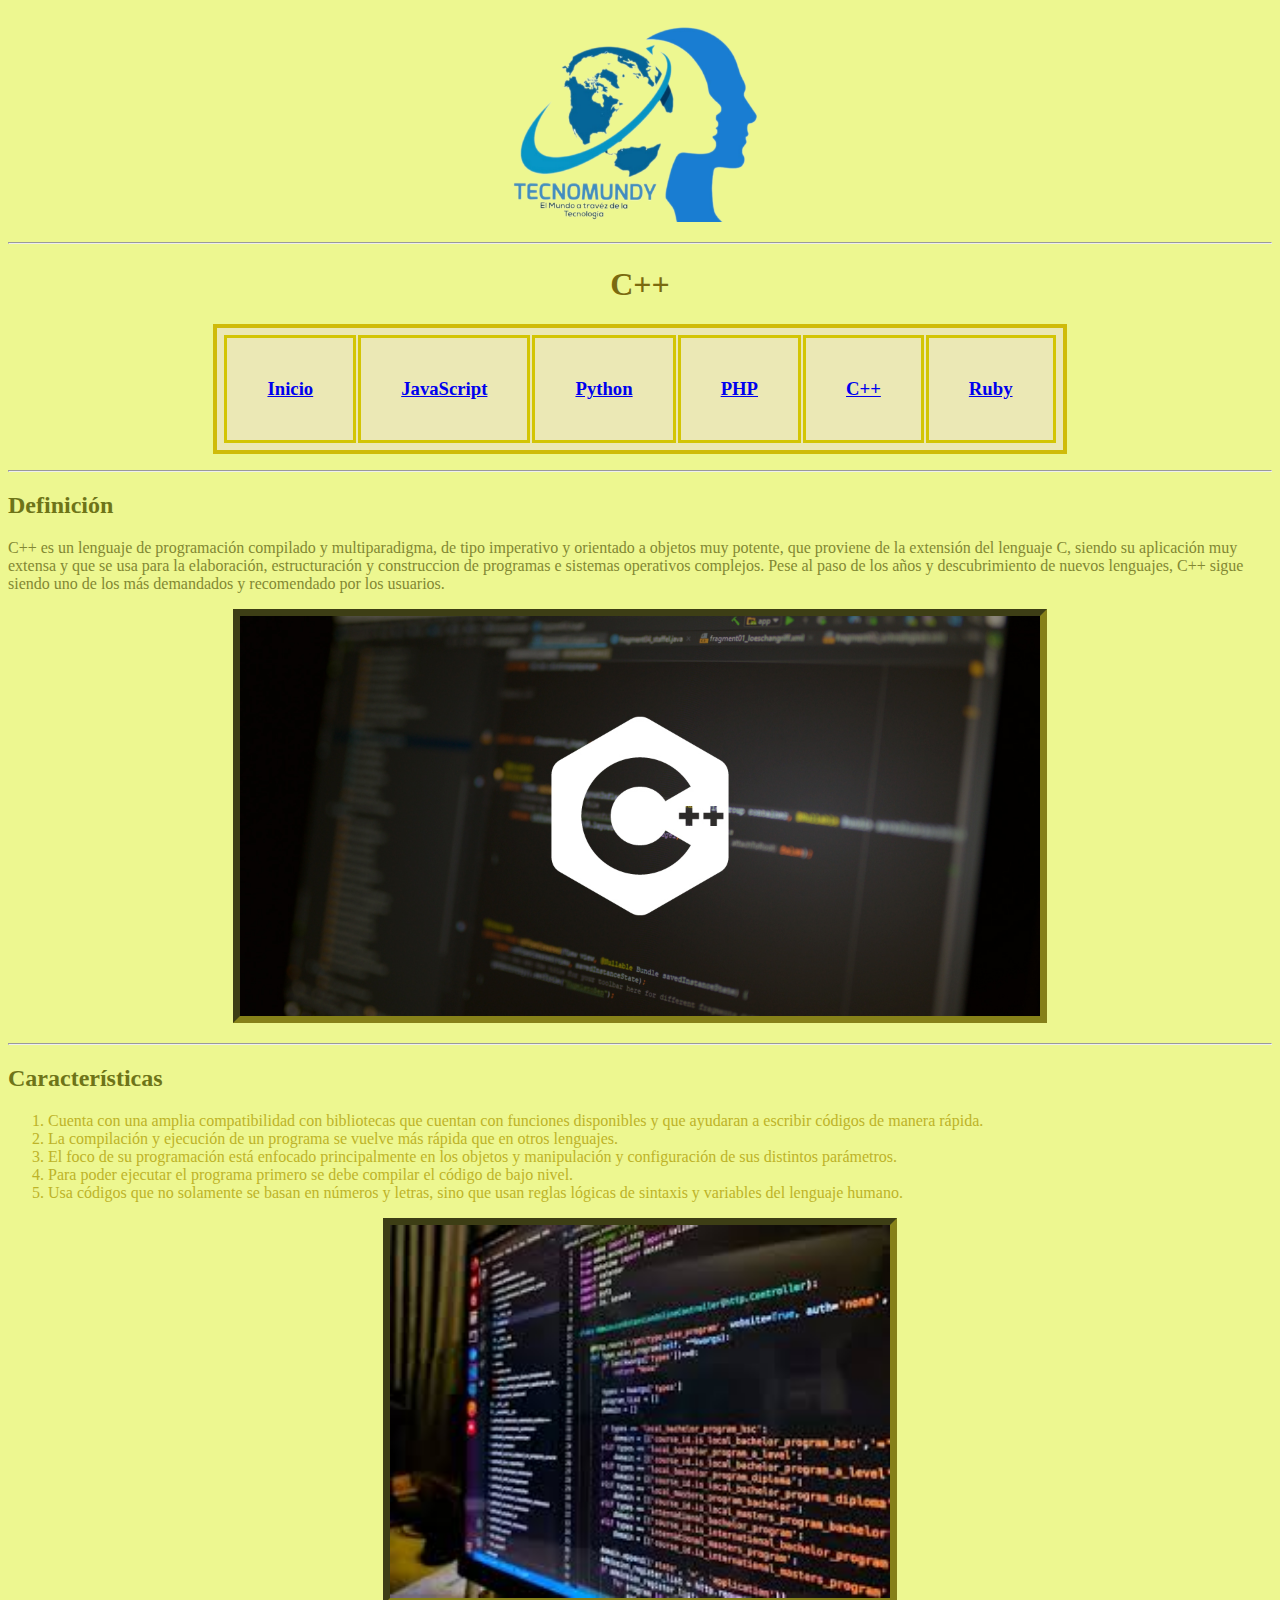
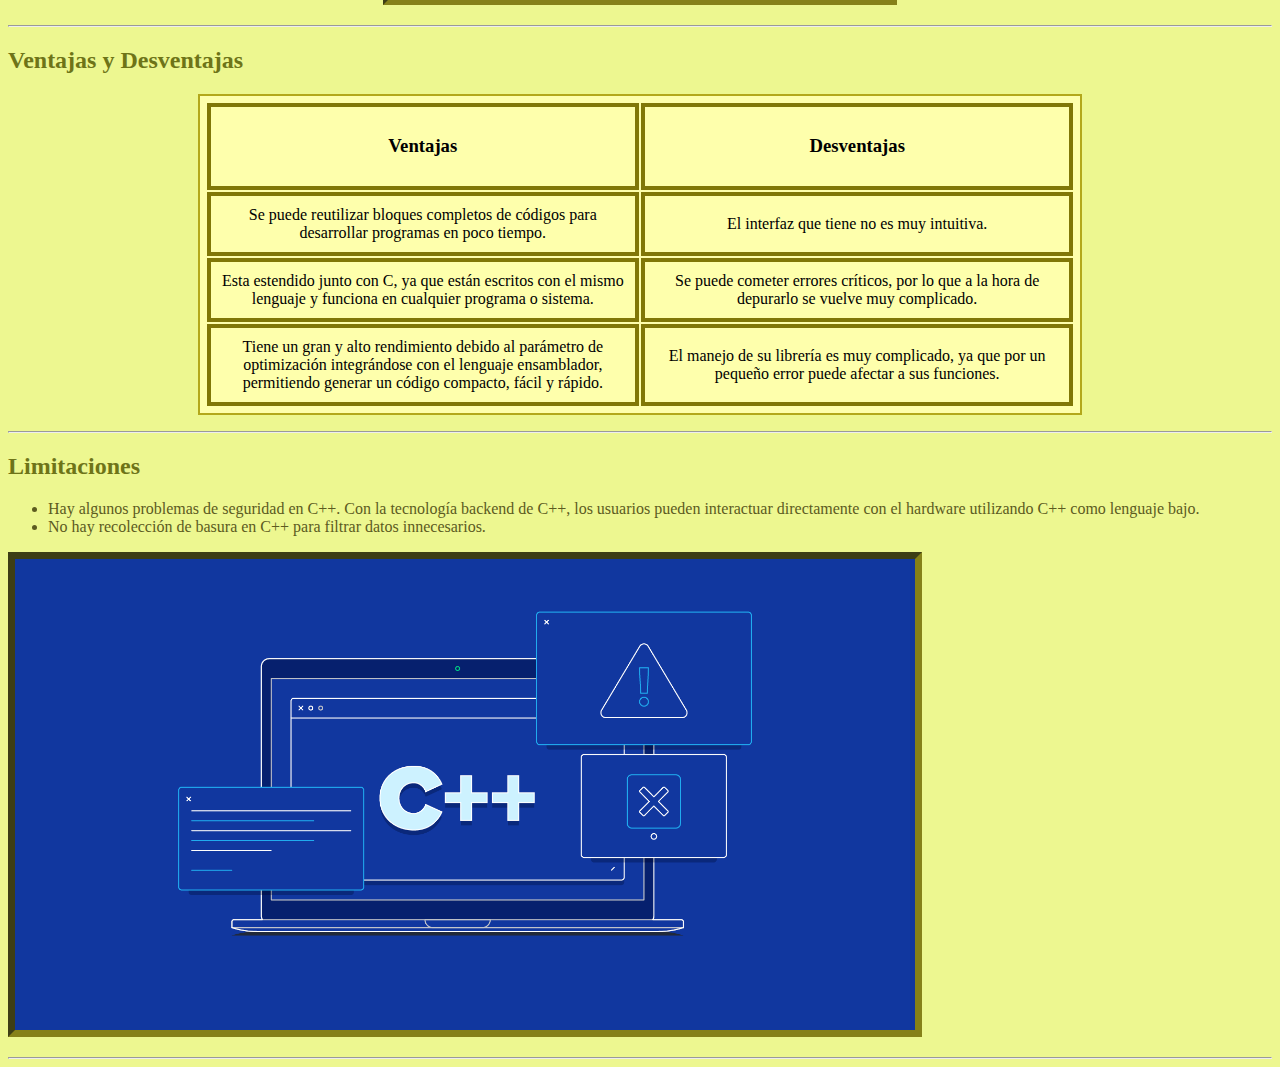
<file: C++.html>
<!DOCTYPE html>
<html lang="en">
<head>
    <meta charset="UTF-8">
    <meta http-equiv="X-UA-Compatible" content="IE=edge">
    <meta name="viewport" content="width=device-width, initial-scale=1.0">
    <title>C++ | TecnoMundy.com</title>
    <link rel="stylesheet" href="Estilos5.css">
</head>
<body>

      <p style="text-align:center"><img src="Logopng.png" alt="Logo de la empresa" width="300"></p>

<p><hr>    
    
      <h1 style="text-align:center">C++</h1>  

  <table class="Inicio" style="margin-left:auto;margin-right:auto;">
    
    <tr style="text-align:center">
    
    <td><h3 style="text-align:center"><a href="index.html">Inicio</a></h3></td>
    <td><h3 style="text-align:center"><a href="JavaScript.html">JavaScript</a></h3></td>
    <td><h3 style="text-align:center"><a href="Python.html">Python</a></h3></td>
    <td><h3 style="text-align:center"><a href="PHP.html">PHP</a></h3></td>
    <td><h3 style="text-align:center"><a href="C++.html">C++</a></h3></td>
    <td><h3 style="text-align:center"><a href="Ruby.html">Ruby</a></h3></td>

    </tr> 
    
  </table> 

<p><hr>

    <section>
    
      <h2>Definición</h2>
    
      <p>C++ es un lenguaje de programación compilado y multiparadigma, de tipo imperativo y orientado a objetos muy potente, que proviene de la extensión del lenguaje C, siendo su aplicación muy extensa y que se usa para la elaboración, estructuración y construccion de programas e sistemas operativos complejos. Pese al paso de los años y descubrimiento de nuevos lenguajes, C++ sigue siendo uno de los más demandados y recomendado por los usuarios.</p>
      
      <p style="text-align:center"><img class="ccc" src="-blog-que-es-cpp-.jpg" alt="Las Tecnologías BackEnd" width="800"></p>
      
    </section>

<p><hr>
    
    <section>
    
      <h2>Características</h2>
    
    <ol>
    
      <li>Cuenta con una amplia compatibilidad con bibliotecas que cuentan con funciones disponibles y que ayudaran a escribir códigos de manera rápida.</li>
    
      <li>La compilación y ejecución de un programa se vuelve más rápida que en otros lenguajes.</li>
    
      <li>El foco de su programación está enfocado principalmente en los objetos y manipulación y configuración de sus distintos parámetros.</li>

      <li>Para poder ejecutar el programa primero se debe compilar el código de bajo nivel.</li>

      <li>Usa códigos que no solamente se basan en números y letras, sino que usan reglas lógicas de sintaxis y variables del lenguaje humano.</li>
    
    </ol>

    <p style="text-align:center"><img class="CcC" src="imagesc.jpg" alt="Tecnología C++" width="500"></p>
    
    </section>

<p><hr>

        <section>
        
          <h2>Ventajas y Desventajas</h2>
        
          <table class="Ventajas" style="margin-left:auto;margin-right:auto;">
            
            <tr style="text-align:center">
            
            <td style="text-align:center"><h3>Ventajas</h3></td> 
            <td style="text-align:center"><h3>Desventajas</h3></td> 
            </tr> 
            
            <tr>
            <td style="text-align:center">Se puede reutilizar bloques completos de códigos para desarrollar programas en poco tiempo.</td> 
            <td style="text-align:center">El interfaz que tiene no es muy intuitiva.</td> 
            </tr>
            
            <tr>
            <td style="text-align:center">Esta estendido junto con C, ya que están escritos con el mismo lenguaje y funciona en cualquier programa o sistema.</td> 
            <td style="text-align:center">Se puede cometer errores críticos, por lo que a la hora de depurarlo se vuelve muy complicado.</td> 
            </tr>

            <tr>
            <td style="text-align:center">Tiene un gran y alto rendimiento debido al parámetro de optimización integrándose con el lenguaje ensamblador, permitiendo generar un código compacto, fácil y rápido.</td> 
            <td style="text-align:center">El manejo de su librería es muy complicado, ya que por un pequeño error puede afectar a sus funciones.</td> 
            </tr>
        
          </table> 
        
<p><hr>

            <section>
            
                <h2>Limitaciones</h2>
              
                <ul>
                  <li>Hay algunos problemas de seguridad en C++. Con la tecnología backend de C++, los usuarios pueden interactuar directamente con el hardware utilizando C++ como lenguaje bajo.</li>
                  <li>No hay recolección de basura en C++ para filtrar datos innecesarios.</li>
                </ul>
                
                <span><img class="Cco" src="retina_1708x683_cover-0816-C__Mistakes-Waldek_Newsletter-8ca5fb6eacb673aaad1fe4bfaf4ce205-2f26062f759e8698edd8c5d77b82b992.png" alt="Limitaciones de C++"  width="900"></span>

            </section>
            
<p><hr>
            
        </section>

</body>
</html>
</file>
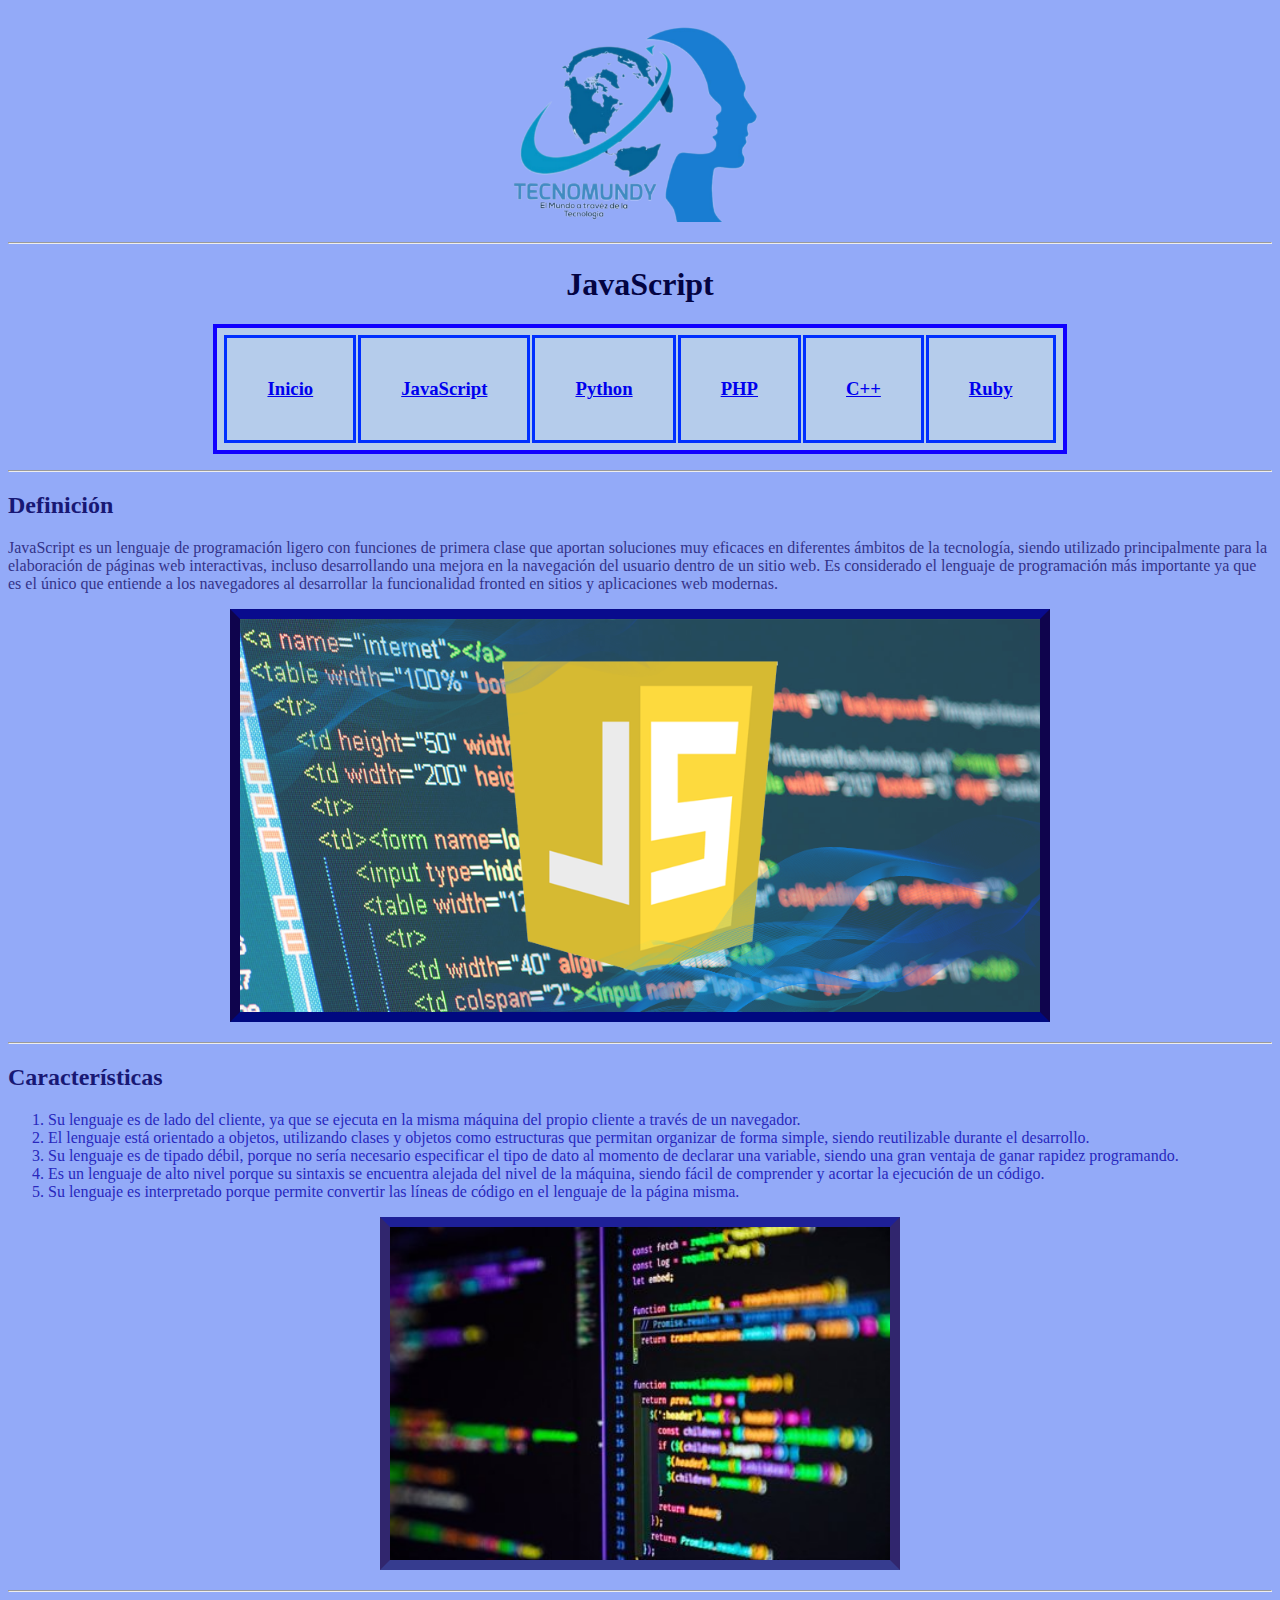
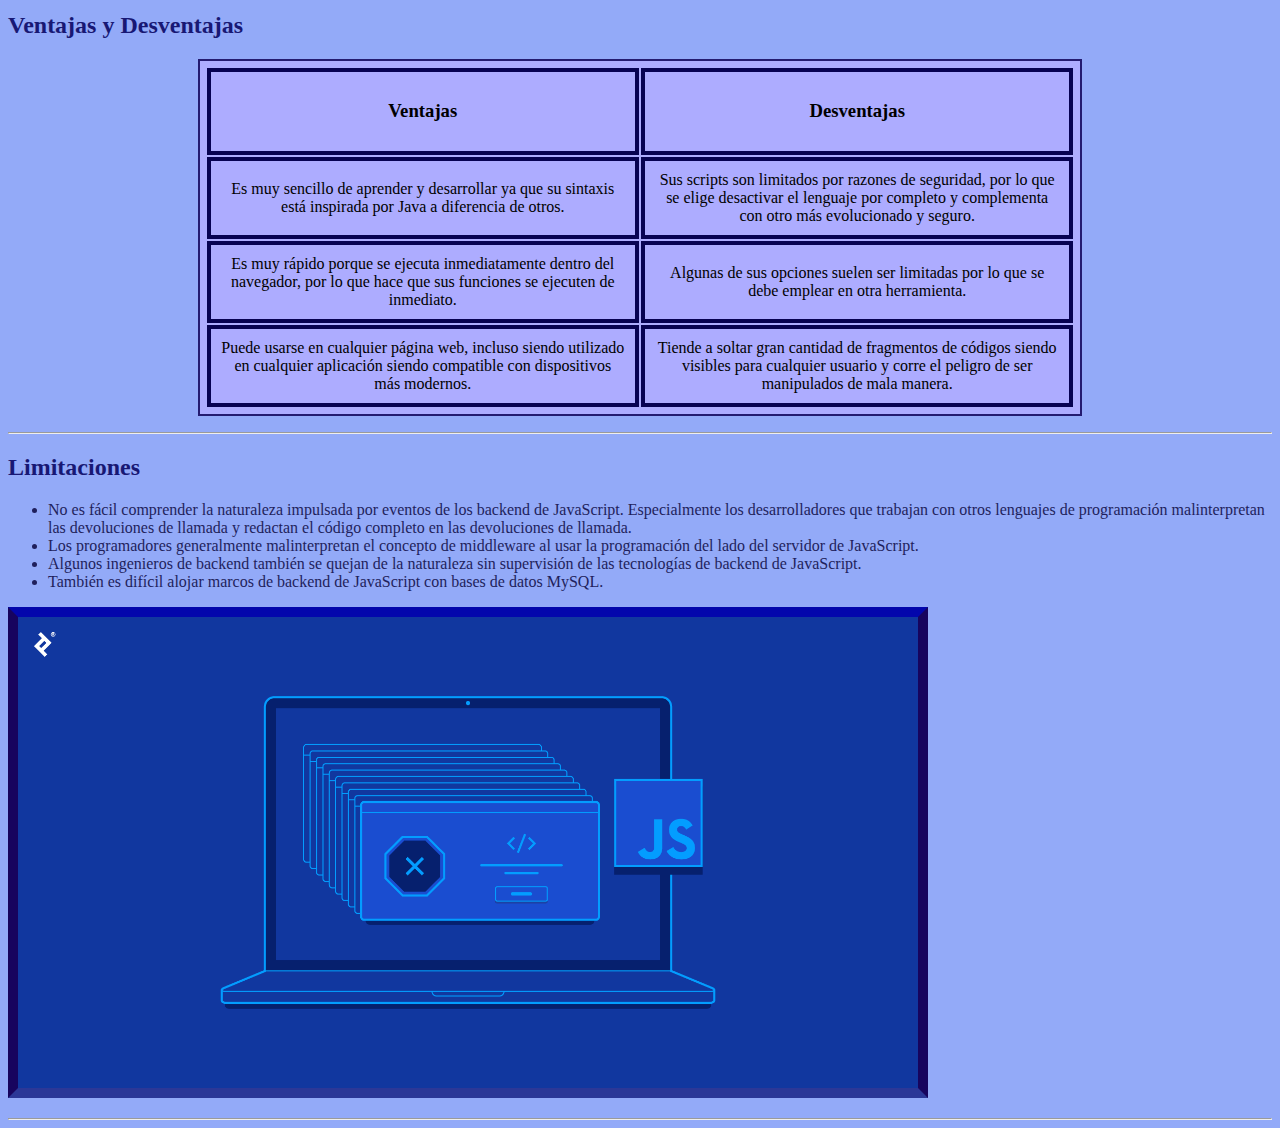
<file: JavaScript.html>
<!DOCTYPE html>
<html lang="en">
<head>
    <meta charset="UTF-8">
    <meta http-equiv="X-UA-Compatible" content="IE=edge">
    <meta name="viewport" content="width=device-width, initial-scale=1.0">
    <title>JavaScript | TecnoMundy.com</title>
    <link rel="stylesheet" href="Estilos2.css">
</head>
<body>
    
      <p style="text-align:center"><img src="Logopng.png" alt="Logo de la empresa"  width="300"></p>

<p><hr>    
    
      <h1 style="text-align:center">JavaScript</h1>  

  <table class="Inicio" style="margin-left:auto;margin-right:auto;">
    
    <tr style="text-align:center">
    
    <td><h3 style="text-align:center"><a href="index.html">Inicio</a></h3></td>
    <td><h3 style="text-align:center"><a href="JavaScript.html">JavaScript</a></h3></td>
    <td><h3 style="text-align:center"><a href="Python.html">Python</a></h3></td>
    <td><h3 style="text-align:center"><a href="PHP.html">PHP</a></h3></td>
    <td><h3 style="text-align:center"><a href="C++.html">C++</a></h3></td>
    <td><h3 style="text-align:center"><a href="Ruby.html">Ruby</a></h3></td>
    
    </tr> 
    
  </table> 

<p><hr>

    <section>
    
      <h2>Definición</h2>
    
      <p>JavaScript es un lenguaje de programación ligero con funciones de primera clase que aportan soluciones muy eficaces en diferentes ámbitos de la tecnología, siendo utilizado principalmente para la elaboración de páginas web interactivas, incluso desarrollando una mejora en la navegación del usuario dentro de un sitio web. Es considerado el lenguaje de programación más importante ya que es el único que entiende a los navegadores al desarrollar la funcionalidad fronted en sitios y aplicaciones web modernas.</p>
      
      <p style="text-align:center"><img class="Java" src="JavaScriptimage.png" alt="Las Tecnologías BackEnd" width="800"></p>
        
    </section>

<p><hr>
    
    <section>
    
      <h2>Características</h2>
    
    <ol>
    
      <li>Su lenguaje es de lado del cliente, ya que se ejecuta en la misma máquina del propio cliente a través de un navegador.</li>
    
      <li>El lenguaje está orientado a objetos, utilizando clases y objetos como estructuras que permitan organizar de forma simple, siendo reutilizable durante el desarrollo.</li>
    
      <li>Su lenguaje es de tipado débil, porque no sería necesario especificar el tipo de dato al momento de declarar una variable, siendo una gran ventaja de ganar rapidez programando.</li>
    
      <li>Es un lenguaje de alto nivel porque su sintaxis se encuentra alejada del nivel de la máquina, siendo fácil de comprender y acortar la ejecución de un código.</li>
    
      <li>Su lenguaje es interpretado porque permite convertir las líneas de código en el lenguaje de la página misma.</li>      
      
    </ol>
    
    <p style="text-align:center"><img class="FotoJava" src="fotojavascript_20210430172721_420.jpg" alt="Tecnología JavaScript" width="500"></p>

    </section>

<p><hr>

        <section>
        
          <h2>Ventajas y Desventajas</h2>
        
          <table class="Ventajas" style="margin-left:auto;margin-right:auto;">
            
            <tr style="text-align:center">
            
            <td style="text-align:center"><h3>Ventajas</h3></td> 
            <td style="text-align:center"><h3>Desventajas</h3></td> 
            </tr> 
            
            <tr>
            <td style="text-align:center">Es muy sencillo de aprender y desarrollar ya que su sintaxis está inspirada por Java a diferencia de otros.</td> 
            <td style="text-align:center">Sus scripts son limitados por razones de seguridad, por lo que se elige desactivar el lenguaje por completo y complementa con otro más evolucionado y seguro.</td> 
            </tr>
            
            <tr>
            <td style="text-align:center">Es muy rápido porque se ejecuta inmediatamente dentro del navegador, por lo que hace que sus funciones se ejecuten de inmediato.</td> 
            <td style="text-align:center">Algunas de sus opciones suelen ser limitadas por lo que se debe emplear en otra herramienta.</td> 
            </tr>

            <tr>
            <td style="text-align:center">Puede usarse en cualquier página web, incluso siendo utilizado en cualquier aplicación siendo compatible con dispositivos más modernos.</td> 
            <td style="text-align:center">Tiende a soltar gran cantidad de fragmentos de códigos siendo visibles para cualquier usuario y corre el peligro de ser manipulados de mala manera.</td> 
            </tr>
        
          </table> 
        
<p><hr>

            <section>
            
                <h2>Limitaciones</h2>
              
                <ul>
                  <li>No es fácil comprender la naturaleza impulsada por eventos de los backend de JavaScript. Especialmente los desarrolladores que trabajan con otros lenguajes de programación malinterpretan las devoluciones de llamada y redactan el código completo en las devoluciones de llamada.</li>
                  <li>Los programadores generalmente malinterpretan el concepto de middleware al usar la programación del lado del servidor de JavaScript.</li>
                  <li>Algunos ingenieros de backend también se quejan de la naturaleza sin supervisión de las tecnologías de backend de JavaScript.</li>
                  <li>También es difícil alojar marcos de backend de JavaScript con bases de datos MySQL.</li>
                </ul>
                
                <span><img class="LimiteJava" src="retina_1708x683_javascript_issues-a3d6df8b947d51f5e3613faff9378083.png" alt="Limitaciones de JavaScript"  width="900"></span>

            </section>
            
<p><hr>
            
        </section>

</body>
</html>
</file>
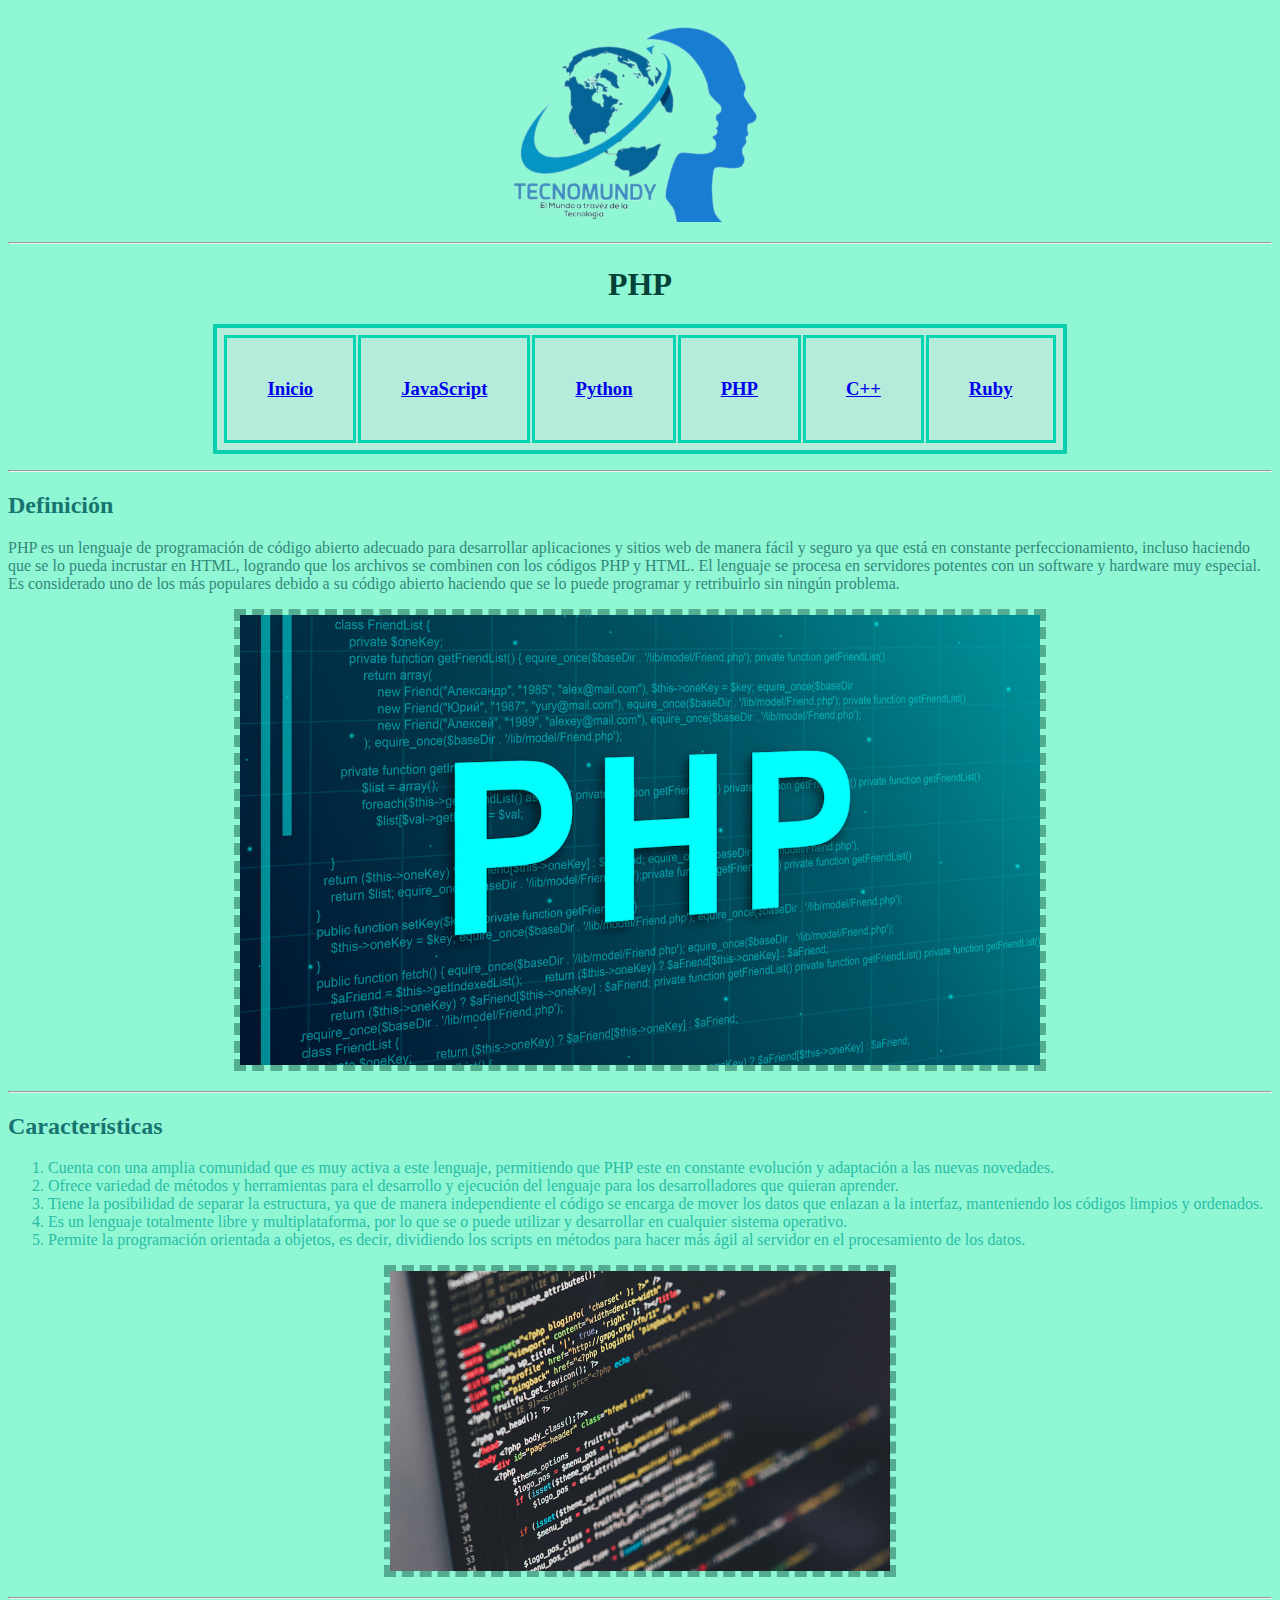
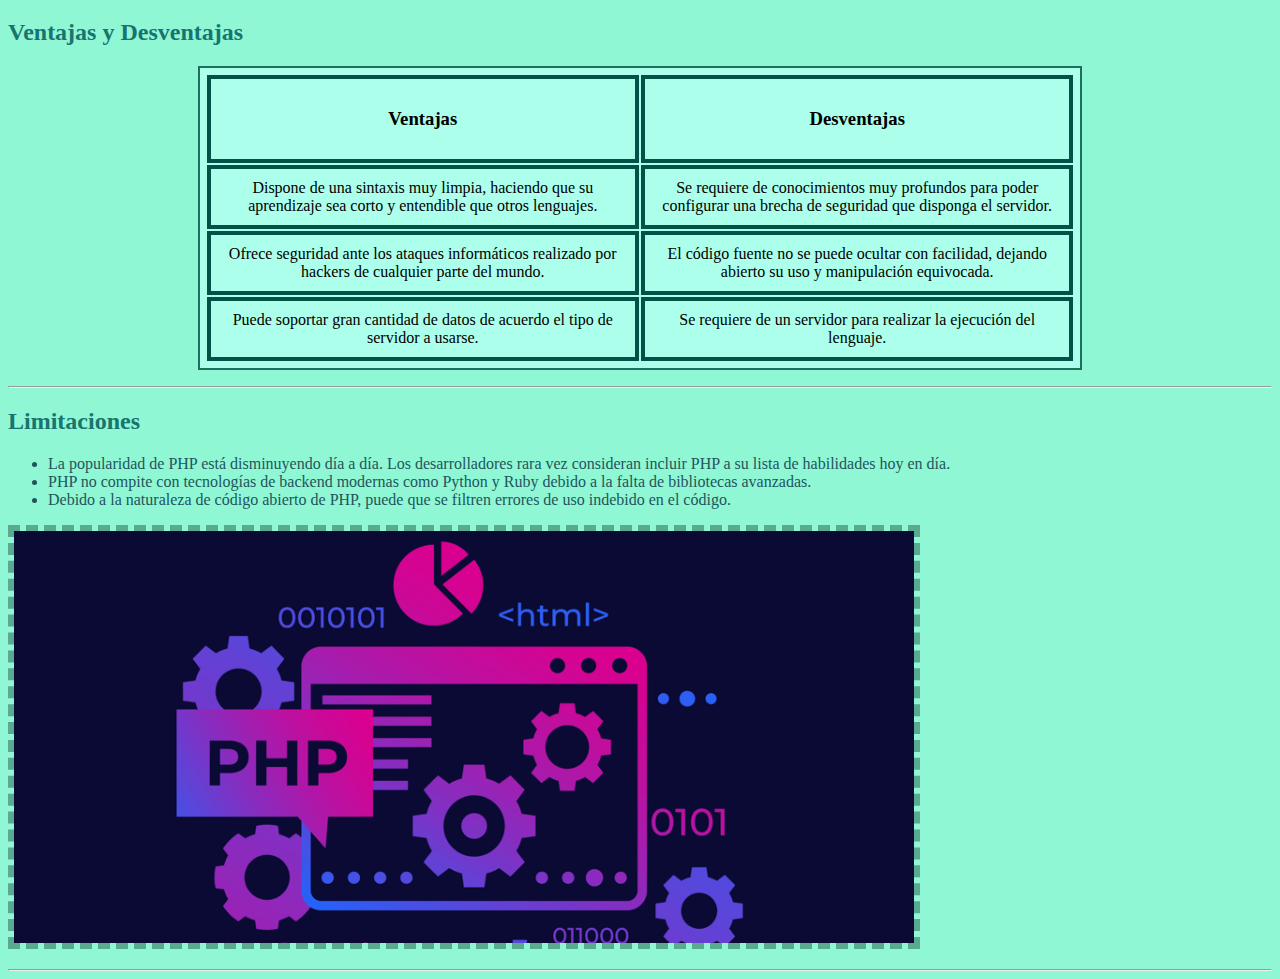
<file: PHP.html>
<!DOCTYPE html>
<html lang="en">
<head>
    <meta charset="UTF-8">
    <meta http-equiv="X-UA-Compatible" content="IE=edge">
    <meta name="viewport" content="width=device-width, initial-scale=1.0">
    <title>PHP | TecnoMundy.com</title>
    <link rel="stylesheet" href="Estilos4.css">
</head>
<body>

      <p style="text-align:center"><img src="Logopng.png" alt="Logo de la empresa" width="300"></p>

<p><hr>
    
      <h1 style="text-align:center">PHP</h1>  

  <table class="Inicio" style="margin-left:auto;margin-right:auto;">
    
    <tr style="text-align:center">
    
    <td><h3 style="text-align:center"><a href="index.html">Inicio</a></h3></td>
    <td><h3 style="text-align:center"><a href="JavaScript.html">JavaScript</a></h3></td>
    <td><h3 style="text-align:center"><a href="Python.html">Python</a></h3></td>
    <td><h3 style="text-align:center"><a href="PHP.html">PHP</a></h3></td>
    <td><h3 style="text-align:center"><a href="C++.html">C++</a></h3></td>
    <td><h3 style="text-align:center"><a href="Ruby.html">Ruby</a></h3></td>

    </tr> 
    
  </table> 

<p><hr>

    <section>
    
      <h2>Definición</h2>
    
      <p>PHP es un lenguaje de programación de código abierto adecuado para desarrollar aplicaciones y sitios web de manera fácil y seguro ya que está en constante perfeccionamiento, incluso haciendo que se lo pueda incrustar en HTML, logrando que los archivos se combinen con los códigos PHP y HTML. El lenguaje se procesa en servidores potentes con un software y hardware muy especial. Es considerado uno de los más populares debido a su código abierto haciendo que se lo puede programar y retribuirlo sin ningún problema.</p>
      
      <p style="text-align:center"><img class="Php" src="PHP-Quality-Devs-1-1288x724.jpg" alt="Las Tecnologías BackEnd" width="800"></p>
      
    </section>

<p><hr>
    
    <section>
    
      <h2>Características</h2>
    
    <ol>
    
      <li>Cuenta con una amplia comunidad que es muy activa a este lenguaje, permitiendo que PHP este en constante evolución y adaptación a las nuevas novedades.</li>
    
      <li>Ofrece variedad de métodos y herramientas para el desarrollo y ejecución del lenguaje para los desarrolladores que quieran aprender.</li>

      <li>Tiene la posibilidad de separar la estructura, ya que de manera independiente el código se encarga de mover los datos que enlazan a la interfaz, manteniendo los códigos limpios y ordenados.</li>

      <li>Es un lenguaje totalmente libre y multiplataforma, por lo que se o puede utilizar y desarrollar en cualquier sistema operativo.</li>

      <li>Permite la programación orientada a objetos, es decir, dividiendo los scripts en métodos para hacer más ágil al servidor en el procesamiento de los datos.</li>
    
    </ol>

    <p style="text-align:center"><img class="TecngPhp" src="sta-je-php.png" alt="Tecnología PHP" width="500"></p>
    
    </section>

<p><hr>

        <section>
        
          <h2>Ventajas y Desventajas</h2>
        
          <table class="Ventajas" style="margin-left:auto;margin-right:auto;">
            
            <tr style="text-align:center">
            
            <td style="text-align:center"><h3>Ventajas</h3></td> 
            <td style="text-align:center"><h3>Desventajas</h3></td> 
            </tr> 
            
            <tr>
            <td style="text-align:center">Dispone de una sintaxis muy limpia, haciendo que su aprendizaje sea corto y entendible que otros lenguajes.</td> 
            <td style="text-align:center">Se requiere de conocimientos muy profundos para poder configurar una brecha de seguridad que disponga el servidor.</td> 
            </tr>
            
            <tr>
            <td style="text-align:center">Ofrece seguridad ante los ataques informáticos realizado por hackers de cualquier parte del mundo.</td> 
            <td style="text-align:center">El código fuente no se puede ocultar con facilidad, dejando abierto su uso y manipulación equivocada.</td> 
            </tr>

            <tr>
            <td style="text-align:center">Puede soportar gran cantidad de datos de acuerdo el tipo de servidor a usarse.</td> 
            <td style="text-align:center">Se requiere de un servidor para realizar la ejecución del lenguaje.</td> 
            </tr>
        
          </table> 
        
<p><hr>

            <section>
            
                <h2>Limitaciones</h2>
              
                <ul>
                  <li>La popularidad de PHP está disminuyendo día a día. Los desarrolladores rara vez consideran incluir PHP a su lista de habilidades hoy en día.</li>
                  <li>PHP no compite con tecnologías de backend modernas como Python y Ruby debido a la falta de bibliotecas avanzadas.</li>
                  <li>Debido a la naturaleza de código abierto de PHP, puede que se filtren errores de uso indebido en el código.</li>
                </ul>
                
                <span><img class="feaphp" src="featured-php-7.png" alt="Limitaciones de PHP"  width="900"></span>

            </section>
            
<p><hr>
            
        </section>

</body>
</html>
</file>
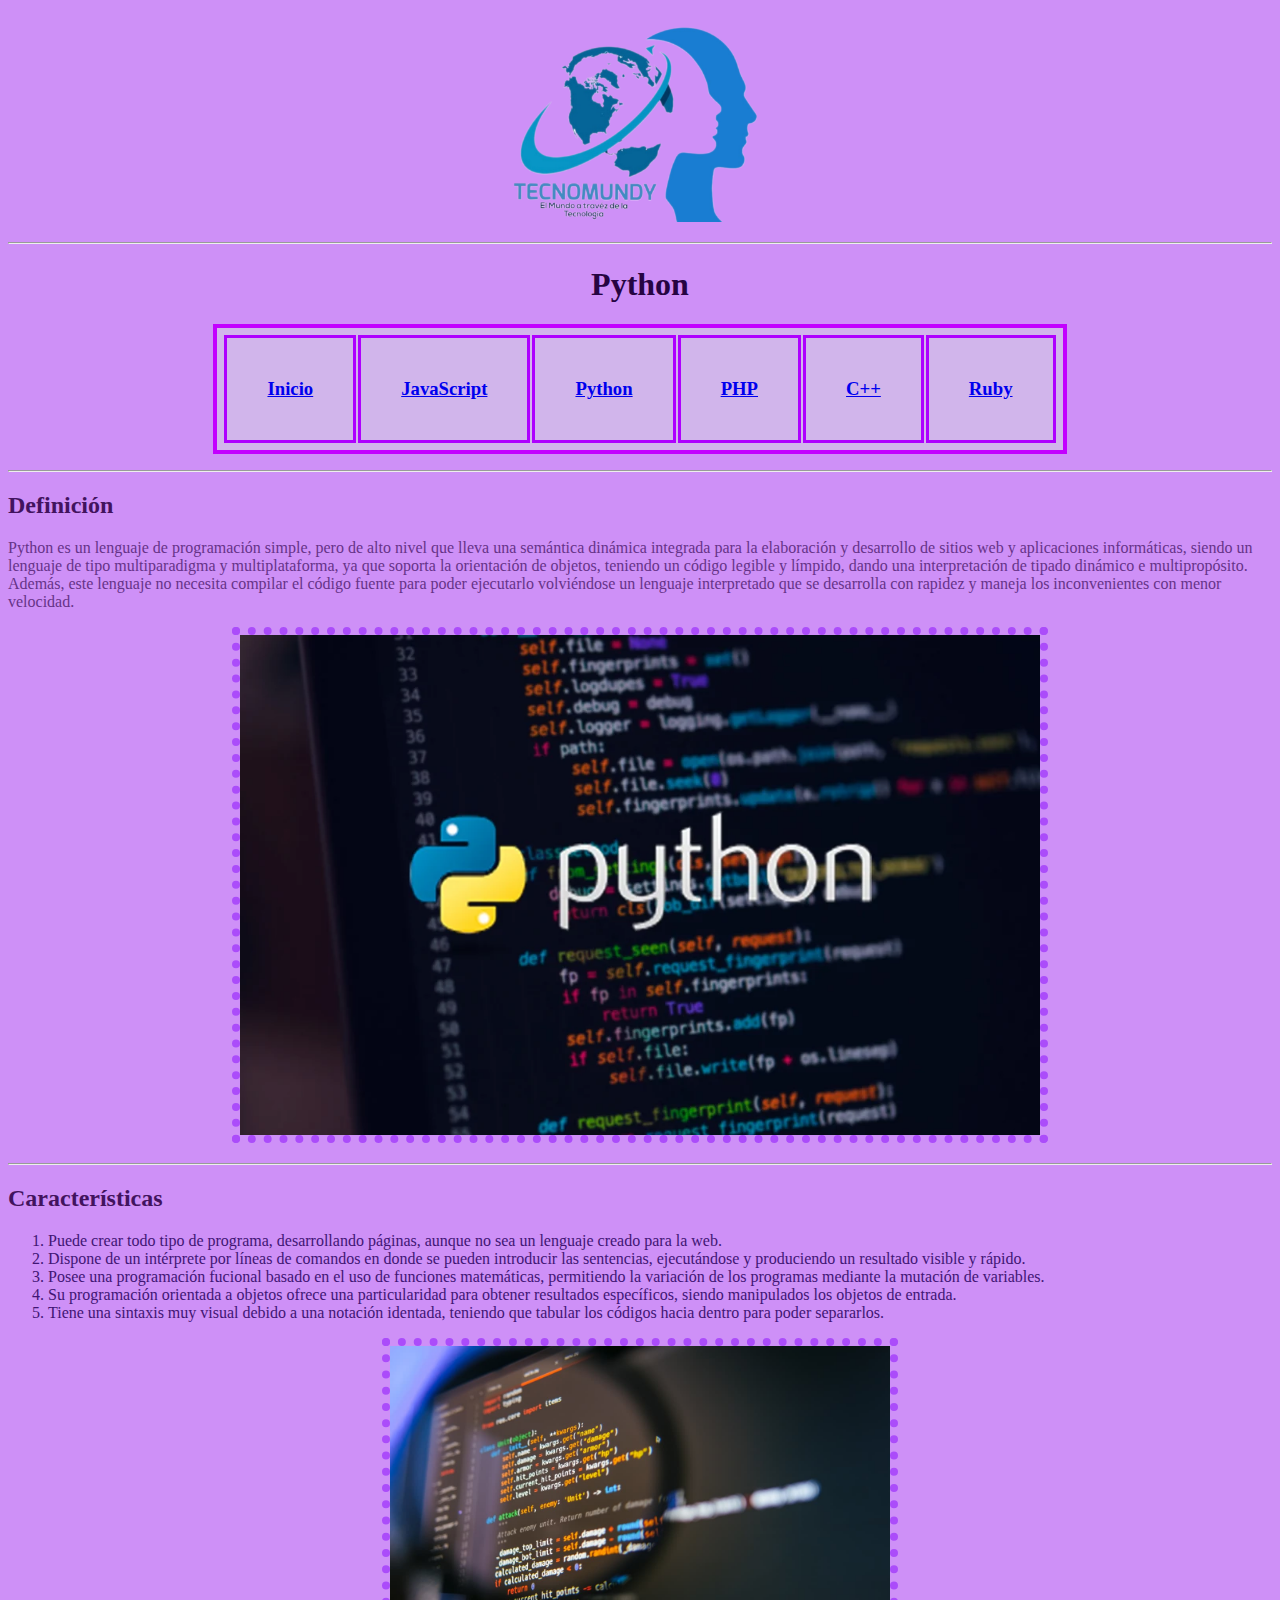
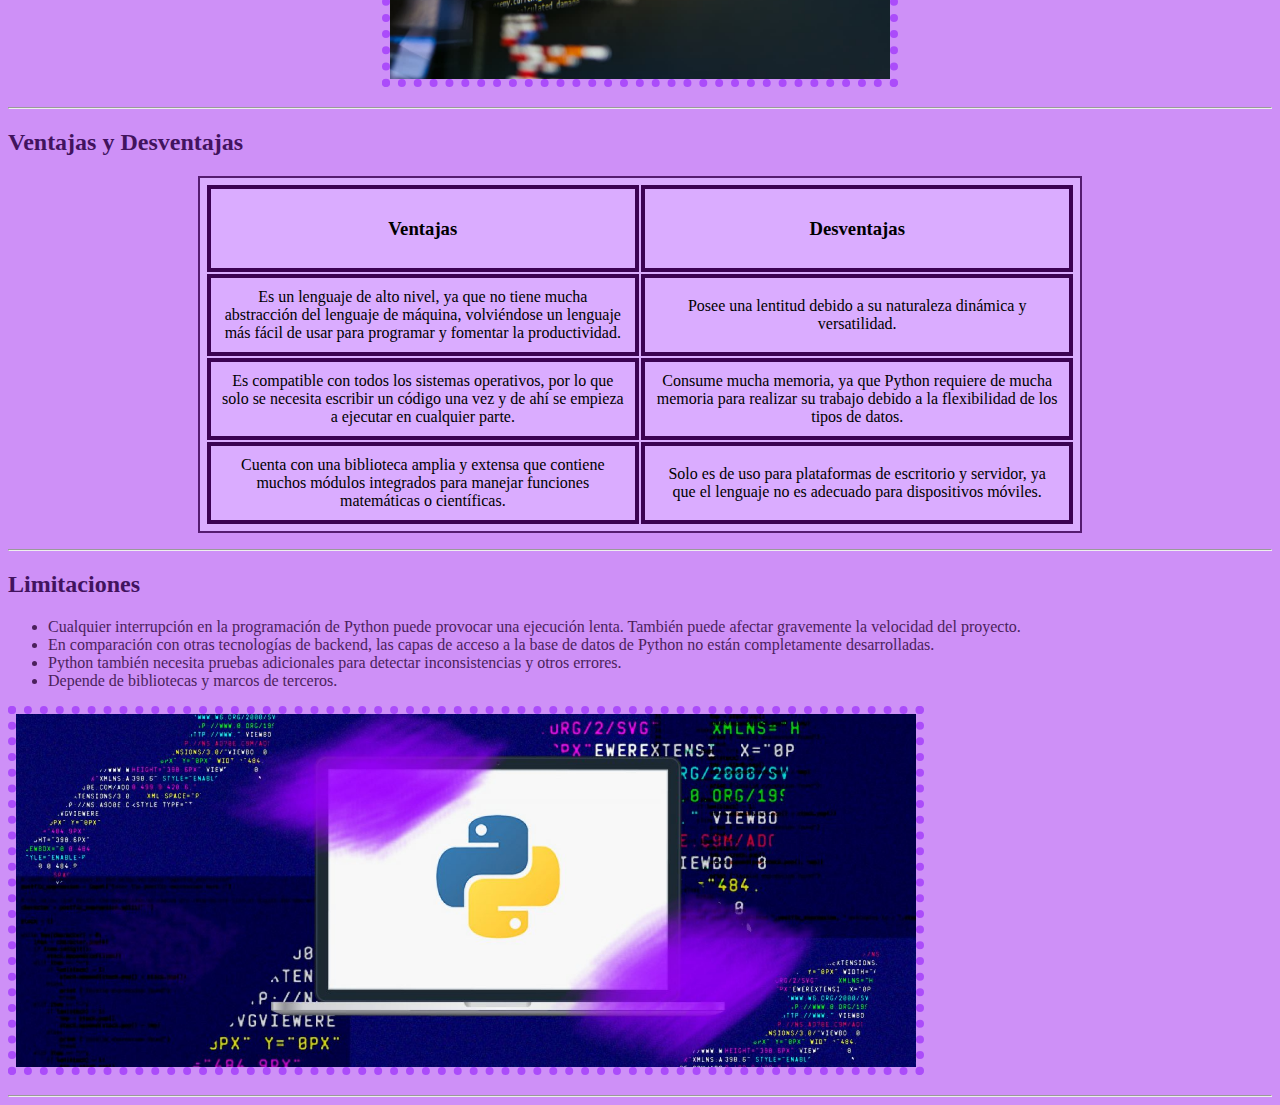
<file: Python.html>
<!DOCTYPE html>
<html lang="en">
<head>
    <meta charset="UTF-8">
    <meta http-equiv="X-UA-Compatible" content="IE=edge">
    <meta name="viewport" content="width=device-width, initial-scale=1.0">
    <title>Python | TecnoMundy.com</title>
    <link rel="stylesheet" href="Estilos3.css">
</head>
<body>

      <p style="text-align:center"><img src="Logopng.png" alt="Logo de la empresa" width="300"></p>

<p><hr>
    
      <h1 style="text-align:center">Python</h1>  

  <table class="Inicio" style="margin-left:auto;margin-right:auto;">
    
    <tr style="text-align:center">
    
    <td><h3 style="text-align:center"><a href="index.html">Inicio</a></h3></td>
    <td><h3 style="text-align:center"><a href="JavaScript.html">JavaScript</a></h3></td>
    <td><h3 style="text-align:center"><a href="Python.html">Python</a></h3></td>
    <td><h3 style="text-align:center"><a href="PHP.html">PHP</a></h3></td>
    <td><h3 style="text-align:center"><a href="C++.html">C++</a></h3></td>
    <td><h3 style="text-align:center"><a href="Ruby.html">Ruby</a></h3></td>

    </tr> 
    
  </table> 

<p><hr>

    <section>
    
      <h2>Definición</h2>
    
      <p>Python es un lenguaje de programación simple, pero de alto nivel que lleva una semántica dinámica integrada para la elaboración y desarrollo de sitios web y aplicaciones informáticas, siendo un lenguaje de tipo multiparadigma y multiplataforma, ya que soporta la orientación de objetos, teniendo un código legible y límpido, dando una interpretación de tipado dinámico e multipropósito. Además, este lenguaje no necesita compilar el código fuente para poder ejecutarlo volviéndose un lenguaje interpretado que se desarrolla con rapidez y maneja los inconvenientes con menor velocidad.</p>
      
      <p style="text-align:center"><img class="Pythonweb" src="Pythonpage.webp" alt="Las Tecnologías BackEnd" width="800"></p>
      
    </section>

<p><hr>
    
    <section>
    
      <h2>Características</h2>
    
    <ol>
    
      <li>Puede crear todo tipo de programa, desarrollando páginas, aunque no sea un lenguaje creado para la web.</li>
    
      <li>Dispone de un intérprete por líneas de comandos en donde se pueden introducir las sentencias, ejecutándose y produciendo un resultado visible y rápido.</li>
    
      <li>Posee una programación fucional basado en el uso de funciones matemáticas, permitiendo la variación de los programas mediante la mutación de variables.</li>
    
      <li>Su programación orientada a objetos ofrece una particularidad para obtener resultados específicos, siendo manipulados los objetos de entrada.</li>
    
      <li>Tiene una sintaxis muy visual debido a una notación identada, teniendo que tabular los códigos hacia dentro para poder separarlos.</li>
    
    </ol>
    
    <p style="text-align:center"><img class="Qpython" src="python-que-es.jpg" alt="Las Tecnologías BackEnd" width="500"></p>

    </section>

<p><hr>

        <section>
        
          <h2>Ventajas y Desventajas</h2>
        
          <table class="Ventajas" style="margin-left:auto;margin-right:auto;">
            
            <tr style="text-align:center">
            
            <td style="text-align:center"><h3>Ventajas</h3></td> 
            <td style="text-align:center"><h3>Desventajas</h3></td> 
            </tr> 
            
            <tr>
            <td style="text-align:center">Es un lenguaje de alto nivel, ya que no tiene mucha abstracción del lenguaje de máquina, volviéndose un lenguaje más fácil de usar para programar y fomentar la productividad.</td> 
            <td style="text-align:center">Posee una lentitud debido a su naturaleza dinámica y versatilidad.</td> 
            </tr>
            
            <tr>
            <td style="text-align:center">Es compatible con todos los sistemas operativos, por lo que solo se necesita escribir un código una vez y de ahí se empieza a ejecutar en cualquier parte.</td> 
            <td style="text-align:center">Consume mucha memoria, ya que Python requiere de mucha memoria para realizar su trabajo debido a la flexibilidad de los tipos de datos.</td> 
            </tr>

            <tr>
            <td style="text-align:center">Cuenta con una biblioteca amplia y extensa que contiene muchos módulos integrados para manejar funciones matemáticas o científicas.</td> 
            <td style="text-align:center">Solo es de uso para plataformas de escritorio y servidor, ya que el lenguaje no es adecuado para dispositivos móviles.</td> 
            </tr>
        
          </table> 
        
<p><hr>

            <section>
            
                <h2>Limitaciones</h2>
              
                <ul>
                  <li>Cualquier interrupción en la programación de Python puede provocar una ejecución lenta. También puede afectar gravemente la velocidad del proyecto.</li>
                  <li>En comparación con otras tecnologías de backend, las capas de acceso a la base de datos de Python no están completamente desarrolladas.</li>
                  <li>Python también necesita pruebas adicionales para detectar inconsistencias y otros errores.</li>
                  <li>Depende de bibliotecas y marcos de terceros.</li>
                </ul>
                
                <span><img class="Rpython" src="Python-Remains-at-the-Top-Despite-the-Intro-of-New-Coding-Langs-1440x564_c.jpg" alt="Limitaciones de Python"  width="900"></span>

            </section>
            
<p><hr>
            
        </section>

</body>
</html>
</file>
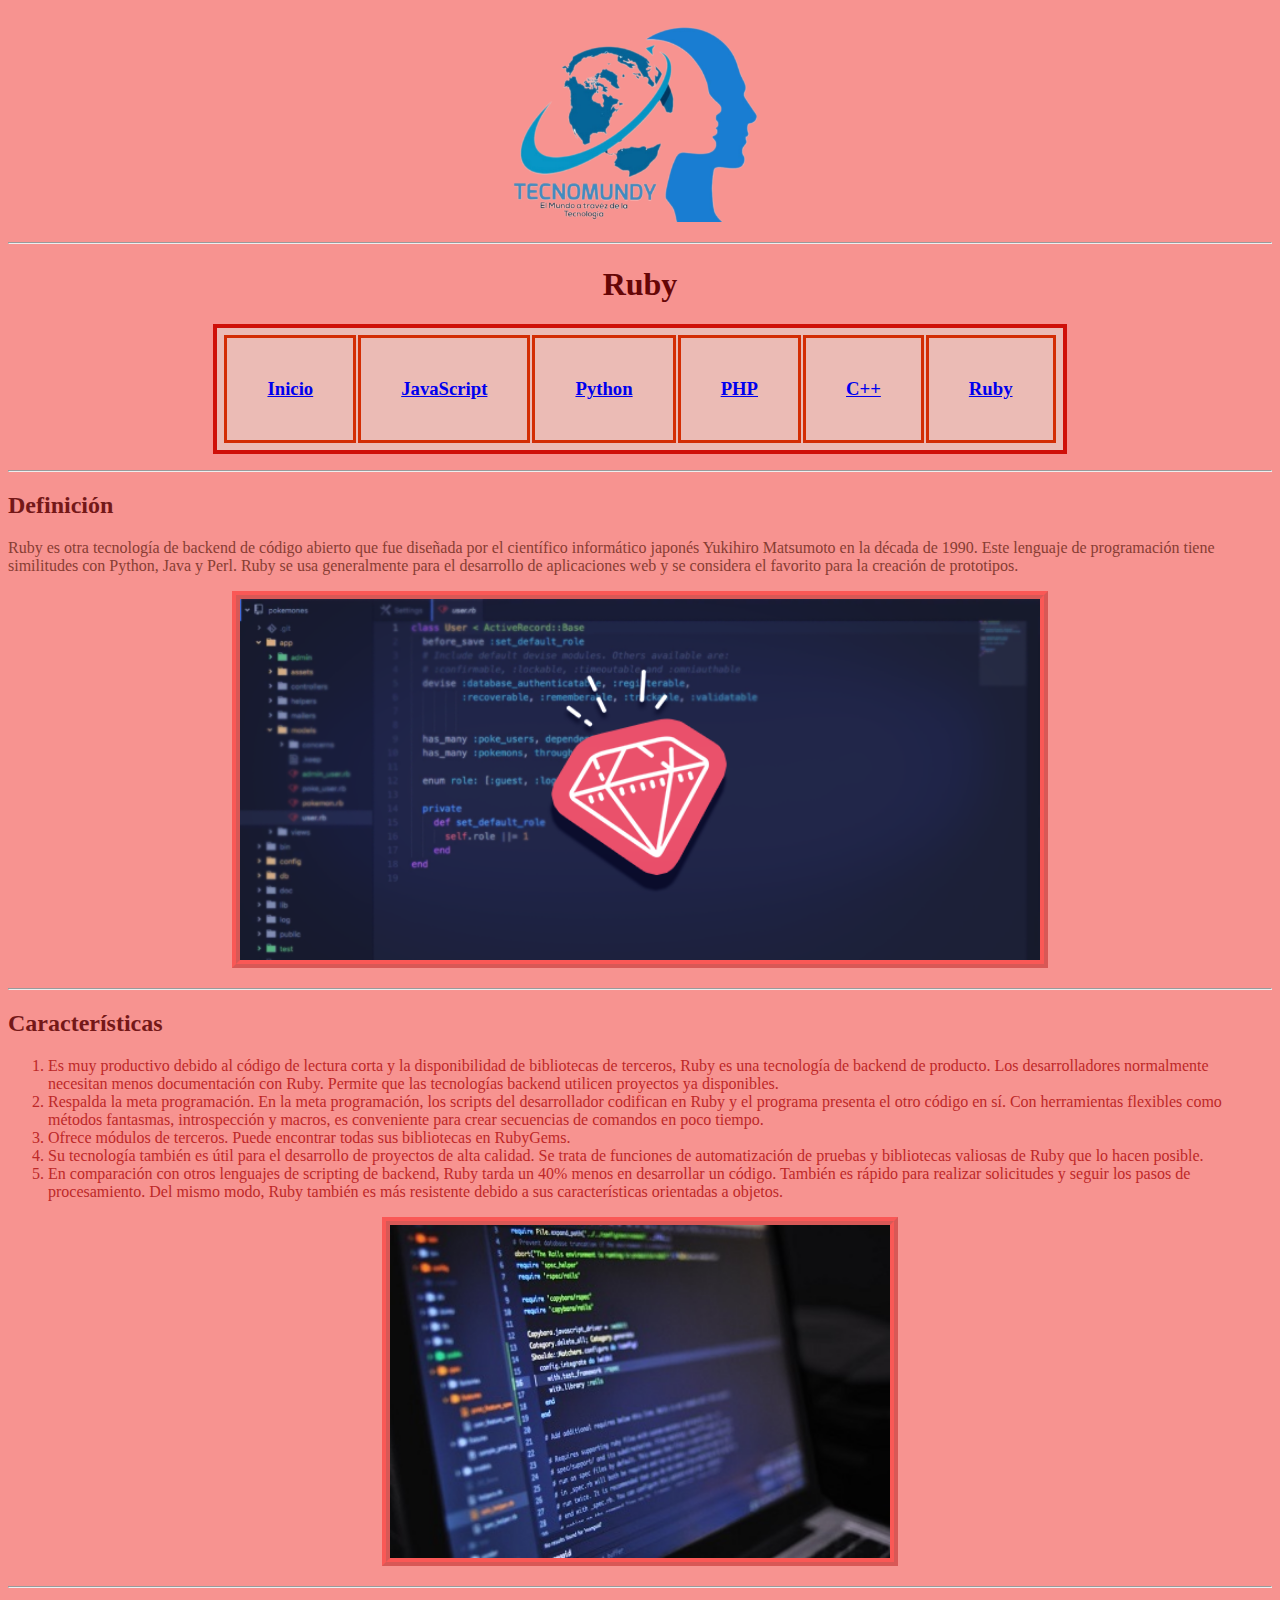
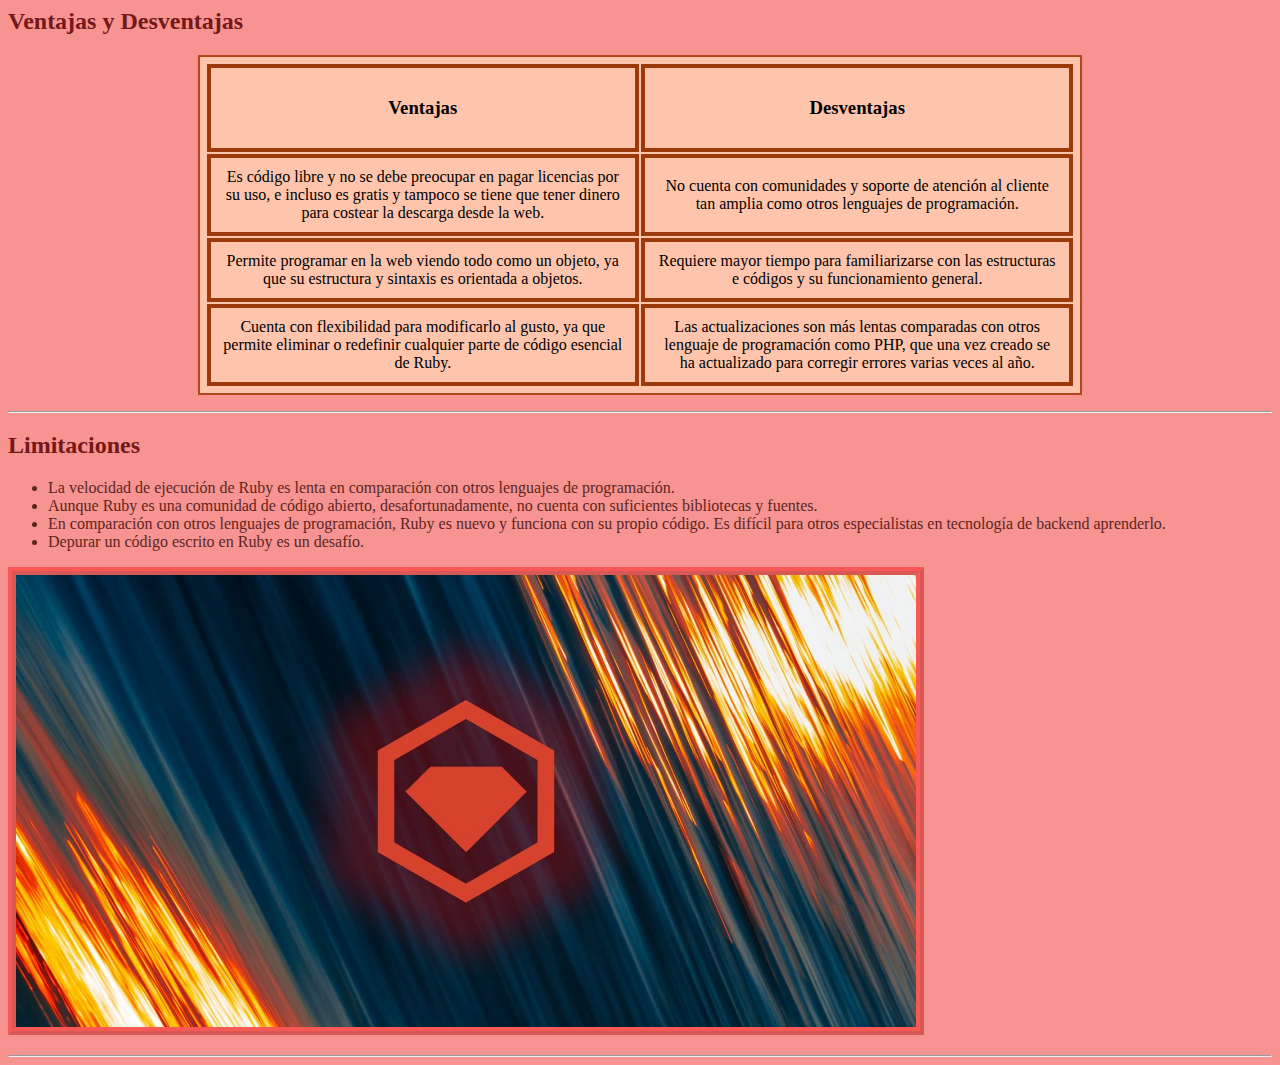
<file: Ruby.html>
<!DOCTYPE html>
<html lang="en">
<head>
    <meta charset="UTF-8">
    <meta http-equiv="X-UA-Compatible" content="IE=edge">
    <meta name="viewport" content="width=device-width, initial-scale=1.0">
    <title>Ruby | TecnoMundy.com</title>
    <link rel="stylesheet" href="Estilos6.css">
</head>
<body>

      <p style="text-align:center"><img src="Logopng.png" alt="Logo de la empresa" width="300"></p>

<p><hr>    
    
      <h1 style="text-align:center">Ruby</h1>  

  <table class="Inicio" style="margin-left:auto;margin-right:auto;">
    
    <tr style="text-align:center">
    
    <td><h3 style="text-align:center"><a href="index.html">Inicio</a></h3></td>
    <td><h3 style="text-align:center"><a href="JavaScript.html">JavaScript</a></h3></td>
    <td><h3 style="text-align:center"><a href="Python.html">Python</a></h3></td>
    <td><h3 style="text-align:center"><a href="PHP.html">PHP</a></h3></td>
    <td><h3 style="text-align:center"><a href="C++.html">C++</a></h3></td>
    <td><h3 style="text-align:center"><a href="Ruby.html">Ruby</a></h3></td>

    </tr> 
    
  </table> 

<p><hr>

    <section>
    
      <h2>Definición</h2>
    
      <p>Ruby es otra tecnología de backend de código abierto que fue diseñada por el científico informático japonés Yukihiro Matsumoto en la década de 1990. Este lenguaje de programación tiene similitudes con Python, Java y Perl. Ruby se usa generalmente para el desarrollo de aplicaciones web y se considera el favorito para la creación de prototipos.</p>
      
      <p style="text-align:center"><img class="Rubyy" src="funciones-ruby.png" alt="Las Tecnologías BackEnd" width="800"></p>
      
    </section>

<p><hr>
    
    <section>
    
      <h2>Características</h2>
    
    <ol>
    
      <li>Es muy productivo debido al código de lectura corta y la disponibilidad de bibliotecas de terceros, Ruby es una tecnología de backend de producto. Los desarrolladores normalmente necesitan menos documentación con Ruby. Permite que las tecnologías backend utilicen proyectos ya disponibles.</li>
    
      <li>Respalda la meta programación. En la meta programación, los scripts del desarrollador codifican en Ruby y el programa presenta el otro código en sí. Con herramientas flexibles como métodos fantasmas, introspección y macros, es conveniente para crear secuencias de comandos en poco tiempo. </li>

      <li>Ofrece módulos de terceros. Puede encontrar todas sus bibliotecas en RubyGems. </li>

      <li>Su tecnología también es útil para el desarrollo de proyectos de alta calidad. Se trata de funciones de automatización de pruebas y bibliotecas valiosas de Ruby que lo hacen posible.</li>

      <li>En comparación con otros lenguajes de scripting de backend, Ruby tarda un 40% menos en desarrollar un código. También es rápido para realizar solicitudes y seguir los pasos de procesamiento. Del mismo modo, Ruby también es más resistente debido a sus características orientadas a objetos.</li>
    
    </ol>
    
    <p style="text-align:center"><img class="rubby" src="Ventajas-y-desventajas-de-usar-Ruby-en-la-programación-web-1.jpeg" alt="Tecnología C++" width="500"></p>

    </section>

<p><hr>

        <section>
        
          <h2>Ventajas y Desventajas</h2>
        
          <table class="Ventajas" style="margin-left:auto;margin-right:auto;">
            
            <tr style="text-align:center">
            
            <td style="text-align:center"><h3>Ventajas</h3></td> 
            <td style="text-align:center"><h3>Desventajas</h3></td> 
            </tr> 
            
            <tr>
            <td style="text-align:center">Es código libre y no se debe preocupar en pagar licencias por su uso, e incluso es gratis y tampoco se tiene que tener dinero para costear la descarga desde la web.</td> 
            <td style="text-align:center">No cuenta con comunidades y soporte de atención al cliente tan amplia como otros lenguajes de programación.</td> 
            </tr>
            
            <tr>
            <td style="text-align:center">Permite programar en la web viendo todo como un objeto, ya que su estructura y sintaxis es orientada a objetos.</td> 
            <td style="text-align:center">Requiere mayor tiempo para familiarizarse con las estructuras e códigos y su funcionamiento general.</td> 
            </tr>

            <tr>
            <td style="text-align:center">Cuenta con flexibilidad para modificarlo al gusto, ya que permite eliminar o redefinir cualquier parte de código esencial de Ruby.</td> 
            <td style="text-align:center">Las actualizaciones son más lentas comparadas con otros lenguaje de programación como PHP, que una vez creado se ha actualizado para corregir errores varias veces al año.</td> 
            </tr>
        
          </table> 
        
<p><hr>

            <section>
            
                <h2>Limitaciones</h2>
              
                <ul>
                  <li>La velocidad de ejecución de Ruby es lenta en comparación con otros lenguajes de programación.</li>
                  <li>Aunque Ruby es una comunidad de código abierto, desafortunadamente, no cuenta con suficientes bibliotecas y fuentes.</li>
                  <li>En comparación con otros lenguajes de programación, Ruby es nuevo y funciona con su propio código. Es difícil para otros especialistas en tecnología de backend aprenderlo.</li>
                  <li>Depurar un código escrito en Ruby es un desafío.</li>
                </ul>
                
                <span><img class="ActRuby" src="Ruby-actualiza-el-codigo-de-conducta-para-promover-la-inclusion.jpg" alt="Limitaciones de Rubi"  width="900"></span>

            </section>
            
<p><hr>
            
        </section>

</body>
</html>
</file>
<file: Estilos5.css>
html {
    background-color: rgba(236, 247, 138, 0.952);
}

h1 {
    color: rgb(122, 106, 15);
}
p {
    color: rgb(130, 136, 51);   
}
h2 {
    color: rgb(110, 116, 24);   
}
ol {
    color: rgb(189, 179, 40);   
}
ul {
    color: rgb(92, 91, 31);   
}

table.Inicio {
    background: rgb(235, 232, 181);
    margin: 5px;
    padding: 5px;
    width: 5%; 
    border: rgb(207, 187, 9) 4px solid;
}
table.Inicio h3 {
    border-collapse: collapse;
    margin: 10px;
    padding: 15px;
    width: 5%; 
    border: rgb(235, 232, 181) 5px solid;
}
table.Inicio td {
    border-collapse: collapse;
    margin: 10px;
    padding: 10px;
    width: 10%; 
    border: rgb(211, 197, 4) 3px solid;
}

table.Ventajas {
    background: rgb(254, 255, 172);
    margin: 5px;
    padding: 5px;
    width: 70%; 
    border: rgb(179, 168, 27) 2px solid;
}
table.Ventajas td {
    border-collapse: collapse;
    margin: 5px;
    padding: 10px;
    width: 50%; 

    border: rgb(128, 119, 7) 4px solid;
}

img.ccc {
    border: rgba(117, 110, 6, 0.856) 7px inset;
}
img.CcC {
    border: rgba(117, 110, 6, 0.856) 7px inset;
}
img.Cco {
    border: rgba(117, 110, 6, 0.856) 7px inset;
}
</file>
<file: Estilos2.css>
html {
    background-color: rgba(138, 163, 247, 0.925);
}

h1 {
    color: rgb(4, 4, 66);
}
p {
    color: rgb(51, 51, 136);   
}
h2 {
    color: rgb(24, 24, 116);   
}
ol {
    color: rgb(40, 40, 189);   
}
ul {
    color: rgb(31, 31, 92);   
}

table.Inicio {
    background: rgb(181, 204, 235);
    margin: 5px;
    padding: 5px;
    width: 5%; 
    border: rgb(17, 0, 255) 4px solid;
}
table.Inicio h3 {
    border-collapse: collapse;
    margin: 10px;
    padding: 15px;
    width: 5%; 
    border: rgb(181, 204, 235) 5px solid;
}
table.Inicio td {
    border-collapse: collapse;
    margin: 10px;
    padding: 10px;
    width: 10%; 
    border: rgb(0, 47, 255) 3px solid;
}
table.Ventajas {
    background: rgb(173, 172, 255);
    margin: 5px;
    padding: 5px;
    width: 70%; 
    border: rgb(36, 27, 112) 2px solid;
}
table.Ventajas td {
    border-collapse: collapse;
    margin: 5px;
    padding: 10px;
    width: 50%; 
    border: rgb(7, 2, 82) 4px solid;
}

img.Java {
    border-color: rgb(9, 11, 141) rgb(15, 4, 77) rgb(0, 9, 128);
    border-width: 10px;
    border-style: solid;
}
img.FotoJava {
    border-color: rgb(30, 32, 151) rgb(49, 38, 110) rgb(54, 60, 143);
    border-width: 10px;
    border-style: solid;
}
img.LimiteJava {
    border-color: rgb(3, 6, 172) rgb(23, 4, 94) rgba(2, 9, 112, 0.712);
    border-width: 10px;
    border-style: solid;
}
</file>
<file: Estilos4.css>
html {
    background-color: rgba(138, 247, 211, 0.952);
}

h1 {
    color: rgb(4, 66, 56);
}
p {
    color: rgb(51, 136, 122);   
}
h2 {
    color: rgb(24, 116, 111);   
}
ol {
    color: rgb(40, 189, 164);   
}
ul {
    color: rgb(31, 85, 92);   
}

table.Inicio {
    background: rgb(181, 235, 219);
    margin: 5px;
    padding: 5px;
    width: 5%; 
    border: rgb(9, 207, 174) 4px solid;
}
table.Inicio h3 {
    border-collapse: collapse;
    margin: 10px;
    padding: 15px;
    width: 5%; 
    border: rgb(181, 235, 219) 5px solid;
}
table.Inicio td {
    border-collapse: collapse;
    margin: 10px;
    padding: 10px;
    width: 10%; 
    border: rgb(4, 211, 176) 3px solid;
}

table.Ventajas {
    background: rgb(172, 255, 234);
    margin: 5px;
    padding: 5px;
    width: 70%; 
    border: rgb(27, 112, 94) 2px solid;
}
table.Ventajas td {
    border-collapse: collapse;
    margin: 5px;
    padding: 10px;
    width: 50%; 

    border: rgb(2, 82, 71) 4px solid;
}

img.Php {
    border: rgba(15, 90, 68, 0.466) 6px dashed
}
img.TecngPhp {
    border: rgba(15, 88, 70, 0.466) 6px dashed
}
img.feaphp {
    border: rgba(26, 85, 67, 0.466) 6px dashed
}
</file>
<file: Estilos3.css>
html {
    background-color: rgba(204, 138, 247, 0.952);
}

h1 {
    color: rgb(38, 4, 66);
}
p {
    color: rgb(102, 51, 136);   
}
h2 {
    color: rgb(66, 19, 94);   
}
ol {
    color: rgb(65, 21, 116);   
}
ul {
    color: rgb(75, 31, 92);   
}

table.Inicio {
    background: rgb(209, 181, 235);
    margin: 5px;
    padding: 5px;
    width: 5%; 
    border: rgb(195, 0, 255) 4px solid;
}
table.Inicio h3 {
    border-collapse: collapse;
    margin: 10px;
    padding: 15px;
    width: 5%; 
    border: rgb(209, 181, 235) 5px solid;
}
table.Inicio td {
    border-collapse: collapse;
    margin: 10px;
    padding: 10px;
    width: 10%; 
    border: rgb(174, 0, 255) 3px solid;
}

table.Ventajas {
    background: rgb(218, 172, 255);
    margin: 5px;
    padding: 5px;
    width: 70%; 
    border: rgb(85, 27, 112) 2px solid;
}
table.Ventajas td {
    border-collapse: collapse;
    margin: 5px;
    padding: 10px;
    width: 50%; 

    border: rgb(59, 2, 82) 4px solid;
}

img.Pythonweb {
    border: rgba(132, 0, 255, 0.466) 8px dotted
}
img.Qpython {
    border: rgba(132, 0, 255, 0.466) 8px dotted
}
img.Rpython {
    border: rgba(132, 0, 255, 0.466) 8px dotted
}
</file>
<file: Estilos6.css>
html {
    background-color: rgba(247, 142, 138, 0.952);
}

h1 {
    color: rgb(102, 6, 6);
}
p {
    color: rgb(136, 61, 51);   
}
h2 {
    color: rgb(116, 24, 24);   
}
ol {
    color: rgb(189, 40, 40);   
}
ul {
    color: rgb(92, 38, 31);   
}

table.Inicio {
    background: rgb(235, 187, 181);
    margin: 5px;
    padding: 5px;
    width: 5%; 
    border: rgb(207, 16, 9) 4px solid;
}
table.Inicio h3 {
    border-collapse: collapse;
    margin: 10px;
    padding: 15px;
    width: 5%; 
    border: rgb(235, 187, 181) 5px solid;
}
table.Inicio td {
    border-collapse: collapse;
    margin: 10px;
    padding: 10px;
    width: 10%; 
    border: rgb(211, 45, 4) 3px solid;
}

table.Ventajas {
    background: rgb(255, 196, 172);
    margin: 5px;
    padding: 5px;
    width: 70%; 
    border: rgb(179, 70, 27) 2px solid;
}
table.Ventajas td {
    border-collapse: collapse;
    margin: 5px;
    padding: 10px;
    width: 50%; 

    border: rgb(156, 58, 12) 4px solid;
}

img.Rubyy {
    border: rgba(255, 0, 0, 0.397) 8px ridge;
}
img.rubby {
    border: rgba(255, 0, 0, 0.397) 8px ridge;
}
img.ActRuby {
    border: rgba(255, 0, 0, 0.397) 8px ridge;
}
</file>
